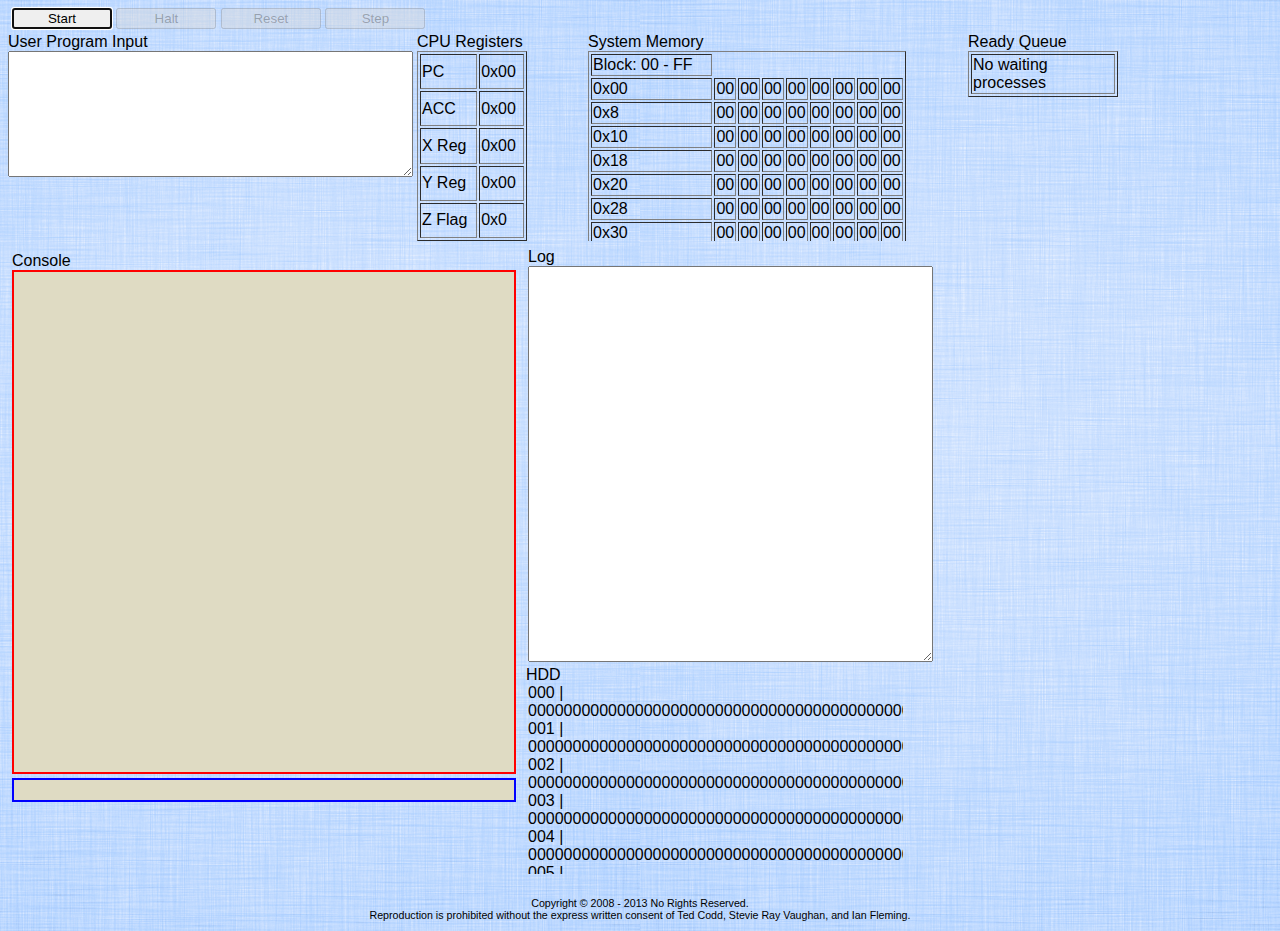
<file: index.html>
<!DOCTYPE HTML>
<html>
<head>
   <meta http-equiv="Content-Type" content="text/html;charset=utf-8" />
   <meta name="author"             content="Alan G. Labouseur" />
   <link rel="stylesheet" href="alanbbos.css" type="text/css" media="screen" />
   <title>
      Charon - a Browser-based virtual Operating System
   </title>

   <!-- Globals CONSTANTS and _Variables. Must included be first. -->
   <script type="text/javascript" src="globals.js"></script>	

   <!-- Host (Hardware Simulation) Routines -->
   <script type="text/javascript" src="scripts/host/control.js"></script>
   <script type="text/javascript" src="scripts/host/harddisk.js"></script>
   <script type="text/javascript" src="scripts/host/cpu.js"></script>
   <script type="text/javascript" src="scripts/host/memory.js"></script>

   <!-- Virtual OS Routines: Make sure Kernel code is last, since it needs those above it. -->
   <script type="text/javascript" src="scripts/os/scheduler.js"></script>
   <script type="text/javascript" src="scripts/os/minheap.js"></script>
   <script type="text/javascript" src="scripts/os/mmu.js"></script>
   <script type="text/javascript" src="scripts/os/pcb.js"></script>
   <script type="text/javascript" src="scripts/os/clock.js"></script>
   <script type="text/javascript" src="scripts/os/interrupt.js"></script>
   <script type="text/javascript" src="scripts/os/console.js"></script>	
   <script type="text/javascript" src="scripts/os/deviceDriver.js"></script>
   <script type="text/javascript" src="scripts/os/fileSystemDeviceDriver.js"></script>
   <script type="text/javascript" src="scripts/os/deviceDriverDisplay.js"></script>
   <script type="text/javascript" src="scripts/os/deviceDriverKeyboard.js"></script>
   <script type="text/javascript" src="scripts/os/queue.js"></script>
   <script type="text/javascript" src="scripts/os/shell.js"></script>
   <script type="text/javascript" src="scripts/os/statusBar.js"></script>
   <script type="text/javascript" src="scripts/os/kernel.js"></script>

   <!-- Other Routines -->
   <script type="text/javascript" src="scripts/utils.js"></script>
   <script type="text/javascript" src="http://www.labouseur.com/courses/os/projects/glados.js"></script>
</head>

<div id="divMain" style="width:100%;">
	
   <div id="divButtonBar" style="margin:4px;">
      <input type="button"
             id = "btnStartOS"
             name="brnStartOS"
             class="normal_button"
             value="Start"
             tabindex="0"
             onclick="_HOST.startOS(this);"/>

      <input type="button"
             id = "btnHaltOS"
             name="brnHaltOS"
             class="normal_button"
             disabled="disabled"
             value="Halt"
             tabindex="1"
             onclick="_HOST.haltOS();"/>

      <input type="button"
             id = "btnReset"
             name="brnReset"
             class="normal_button"
             disabled="disabled"
             value="Reset"
             tabindex="2"
             onclick="_HOST.RESET();"/>
             
       <input type="button"
             id = "btnStep"
             name="brnStep"
             class="normal_button"
             disabled="disabled"
             value="Step"
             tabindex="3"
             onclick="_HOST.kernel.programStep();"/>
   </div>
   
   <div id="divUserProgramInput" style="height:215px; float:left">
      <label>
         User Program Input
      </label>
         <br>
         <textarea name="taProgramInput"
                   id  ="taProgramInput"
                   rows="8"
                   cols="48"
         ></textarea>
   </div>
   
   
   <div id="divCPU" style="width:110px; height:215px; margin-left:4px; float:left">
      <label>
      CPU Registers
      </label>
      <br>
      <table id="CPU1" border="1" height="190" width="110">
      <tr>
      	<td>PC</td>
      	<td id="PC1">0x00</td>
      </tr>
      <tr>
      	<td>ACC</td>
      	<td id="ACC1">0x00</td>
      </tr>
      <tr>
      	<td>X Reg</td>
      	<td id="XReg1">0x00</td>
      </tr>
      <tr>
      	<td>Y Reg</td>
      	<td id="YReg1">0x00</td>
      </tr>
      <tr>
      	<td>Z Flag</td>
      	<td id="ZFlag1">0x0</td>
      </tr>
      </table>
   </div>
   
   <div style="margin-left:580px">
     <div id="divMem" style="height:215px; float:left;">
        <label>
           System Memory
        </label>
           <br>
           <div id="memScroll" style="height:190px; 
           							  width:375px; 
           						      overflow:auto;">
           <table id="memory" border="1"></table>
           </div>
     </div>
     
     <div id="divRQ" style="height:215px; margin-left:380px">
       <label>
           Ready Queue
       </label>
       <div id="RQScroll" style="height:190px;
                                 width:150px;
                                 overflow:auto;">
       <table id="RQ" border="1"> <tr><td>No waiting processes</td></tr> </table>
       </div>
     </div>
   
   </div>

   <div id="divConsole" style="margin:4px; width:500px; height:520px; float:left;">
      <label>
      Console
      </label>
         <canvas id="display"
                 width="500"
                 height="500"
                 tabindex="3">
         </canvas>
      <canvas id="status"
              width="500"
              height="20"
              tabindex="4">
      </canvas>
   </div>
   
   <div id="divLog" style="margin-left:520px;">
      <label>
         Log
         <br>
         <textarea name="taLog"
                   id  ="taLog"
                   rows="26"
                   cols="48"
         ></textarea>
      </label>
   </div>
   
    <label style="margin-left:10px;">
        HDD
        <div id="divHDD" style="margin-left:520px;
        						height:190px; 
           					    width:375px; 
           						overflow:auto;">
        </div>
    </label>
   
</div>

<p class="footerText" style="clear:both;">
   <br>
   Copyright &copy; 2008 - 2013 No Rights Reserved.
   <br>
   Reproduction is prohibited without the express written consent of
   Ted Codd, Stevie Ray Vaughan, and Ian Fleming.
</p>

</body>
</html>
</file>
<file: alanbbos.css>
/* alanbbos.css */

body {
   background: #909193 url(images/linen.png) repeat;
   font-family: Helvetica, Verdana, Arial, sans-serif;
	font-size: 12pt;
	font-weight: normal;
	font-style: normal;
}

h1 {
   color: black;
	font-size: 24pt;
	font-weight: normal;
	font-style: normal;	
   border-bottom: 1px solid black;
}

h2 {
   color: black;
	font-size: 20pt;
	font-weight: normal;
	font-style: normal;
}

h3 {
	font-family: Helvetica, Verdana, Arial, sans-serif;
	font-size: 16pt;
	font-weight: normal;
	font-style: normal;	
}

#display {
	background-color:#DFDBC3;
	border: 2px solid red; 
	cursor: default;
}

#status {
	background-color:#DFDBC3;
	border: 2px solid blue; 
	cursor: default;
}

.normal_button {
	width: 100px;
}

.footerText {
   color: black;
   font-family: Arial, Helvetica, sans-serif;
	font-size: 8pt;
   text-align: center;
}
</file>
